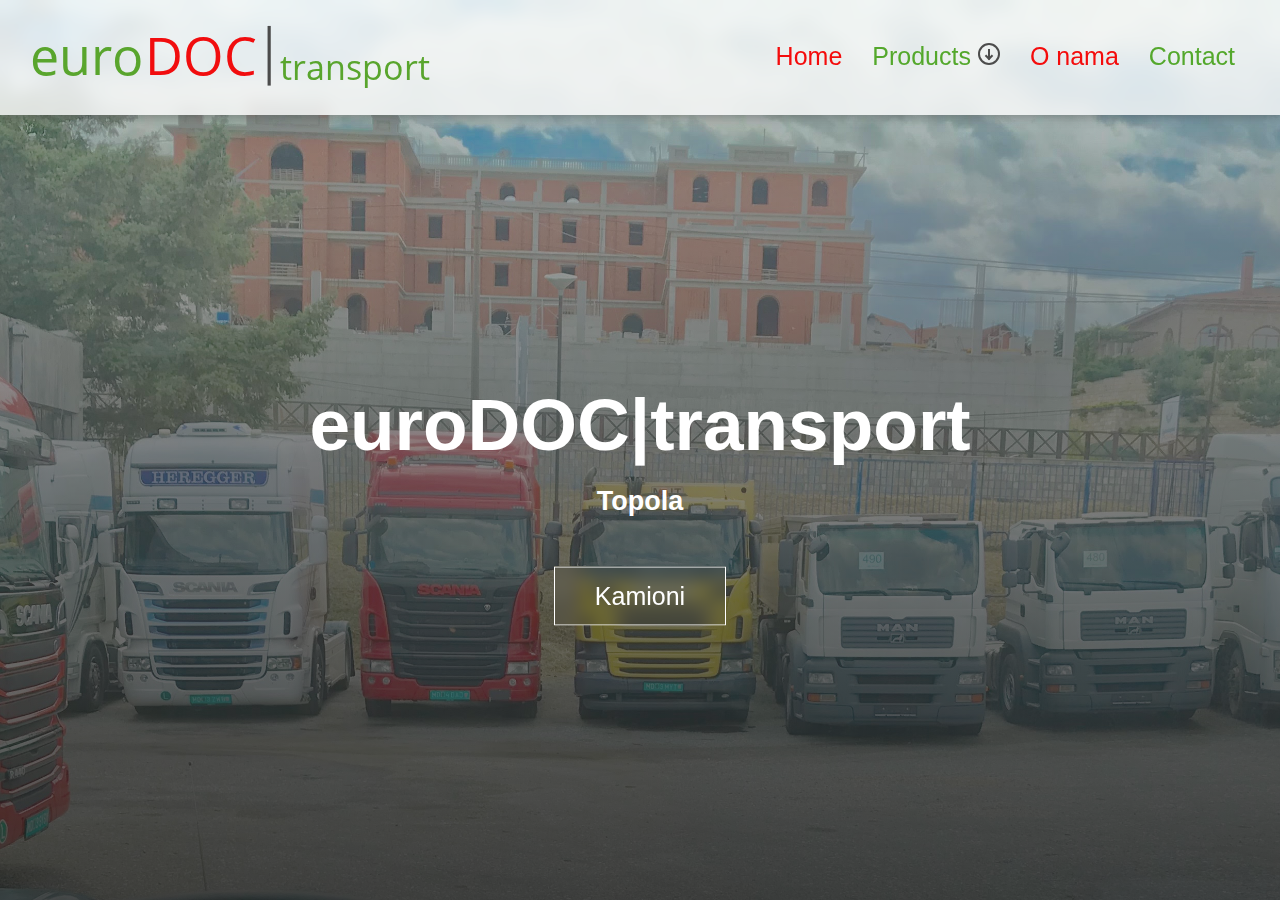
<file: index.html>
<!DOCTYPE html>
<html lang="en">
<head>
    <meta charset="UTF-8">
    <meta http-equiv="X-UA-Compatible" content="IE=edge">
    <meta name="viewport" content="width=device-width, initial-scale=1.0">
    <title>euroDOC | transport</title>

    <!-- CSS -->
    <link rel="stylesheet" href="./css/index.css">
</head>
<body>
    <div class="wrapper">


    <header class="header">
        <div class="container">
            <div class="header_menu">
                
                <div class="logo"><a href="#"><img  src="images/logo.svg" alt="logotype"></a> </div>
                
                <div class="burger">
                    <svg class="ham hamRotate ham4" viewBox="0 0 100 100" width="80" >
                        <path
                              class="line top"
                              d="m 70,33 h -40 c 0,0 -8.5,-0.149796 -8.5,8.5 0,8.649796 8.5,8.5 8.5,8.5 h 20 v -20" />
                        <path
                              class="line middle"
                              d="m 70,50 h -40" />
                        <path
                              class="line bottom"
                              d="m 30,67 h 40 c 0,0 8.5,0.149796 8.5,-8.5 0,-8.649796 -8.5,-8.5 -8.5,-8.5 h -20 v 20" />
                      </svg>
                </div>
                
                <nav class="menu_links">
                    <ul>
                        
                        <li class="menu_item"><a href="#">Home</a></li>
                        <li class="menu_item menu_item-sub" onclick="this.classList.toggle('active');" >
                            <a href="#">Products <i class="gg-arrow-down-o"></i></a>
                            <ul class="sub_menu">
                                <li class="menu_item"><a href="#">Link 1</a></li>
                                <li class="menu_item"><a href="#">Link 2</a></li>
                                <li class="menu_item"><a href="#">Link 3</a></li>
                                <li class="menu_item"><a href="#">Link 4</a></li>
                            </ul>
                        </li>
                        <li class="menu_item"><a href="o_nama.html">O nama</a></li>
                        <li class="menu_item"><a href="#">Contact</a></li>
                    </ul>
                </nav>
                
            </div>
        </div>
        
    </header>
    <main class="content">
        <div class="banner">
            <div class="banner-text">
                <h1>euroDOC|transport</h1>
                <h2>Topola</h2>
                <a href="#" class="banner-text-btn">Kamioni</a>
            </div>
        </div>
    </main>
    </div>

    <script>
        document.querySelector(".burger").addEventListener("click",function(){
            this.classList.toggle('active');
            document.querySelector(".menu_links").classList.toggle("open");
            document.querySelector("body").classList.toggle("active");
            document.querySelector(".header_menu").classList.toggle("active");
        })
    </script>
</body>
</html>
</file>
<file: css/index.css>
@import url("style.css");
.banner{
    height: 100vh;
    min-height: 500px;
    width: 100%;
    background-image: linear-gradient( rgba(255, 255, 255, 0.0), rgba(124, 124, 124, 0.553) 22%, rgba(32, 32, 32, 0.759) 100%), url("../images/banner.jpg");
    background-position: center;
    background-size: cover;
    position: relative;
}

.banner-text{
    width: 90%;
    color: #ffffff;
    position: absolute;
    top: 56%;
    left: 50%;
    transform: translate(-50%,-50%);
    text-align: center;
}

.banner-text h1{
    font-size: calc(13px + 60*(100vw / 1280));
}

.banner-text h2{
    margin: 20px 0px 50px;
    font-size: 27px;
}

.banner-text-btn{
    display: inline-block;
    color: #ffffff;
    border: 1px solid #ffffff;
    padding: 14px 40px;
    font-size: 25px;
    cursor: pointer;
    background: transparent;
    backdrop-filter: blur(8px);
    transition: 0.8s;
}

.banner-text-btn:hover{
    font-size: 30px;
    background: #53a82c8b;
}

@media(max-width:254px){
    .banner-text-btn{
        width: 150px;
        font-size: 17px;
    }
}
</file>
